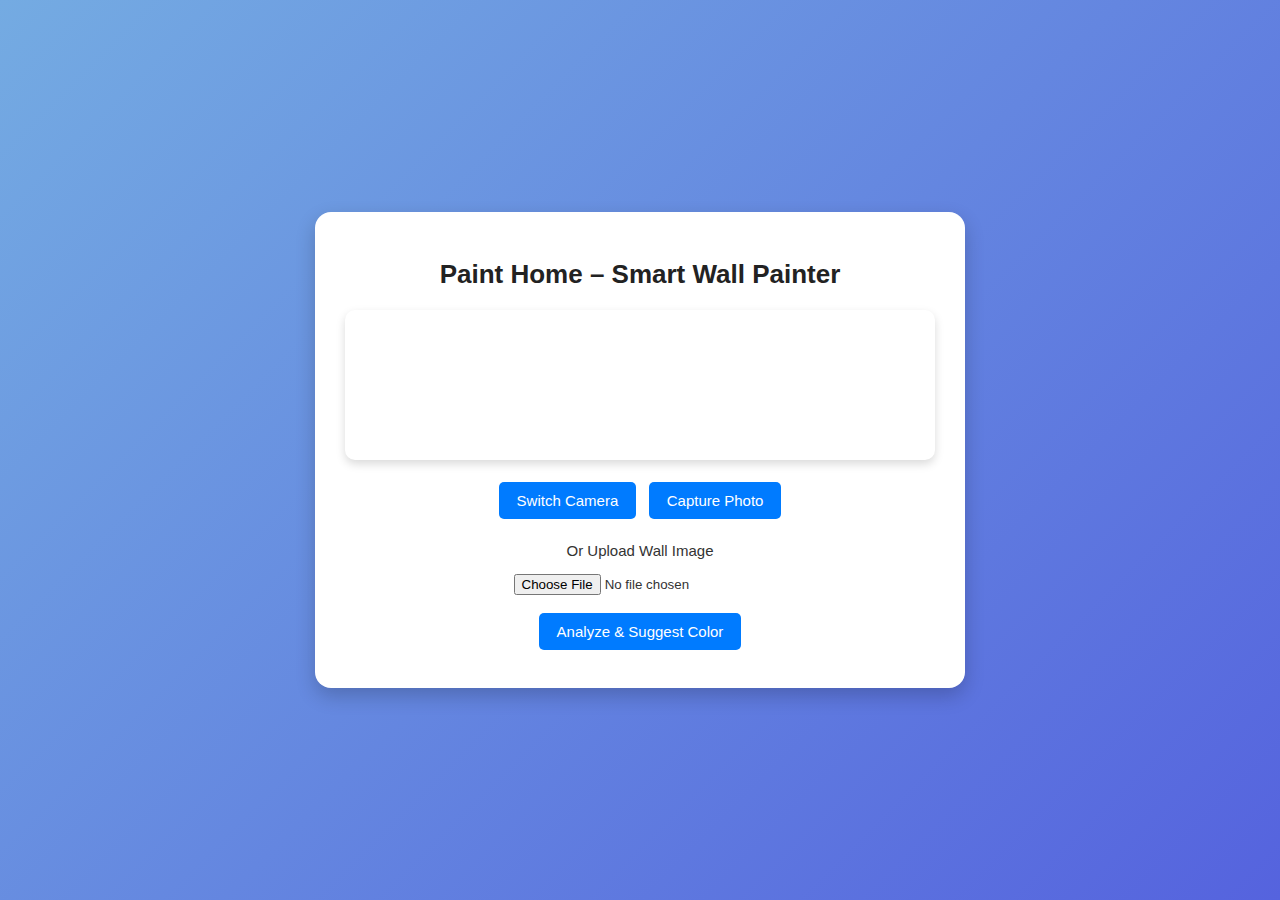
<file: templates/index.html>
<!DOCTYPE html>
<html lang="en">
<head>
  <meta charset="UTF-8" />
  <meta name="viewport" content="width=device-width, initial-scale=1.0"/>
  <title>Paint Home – Smart Wall Painter</title>
  <style>
    * { box-sizing: border-box; }
    body {
      font-family: 'Segoe UI', sans-serif;
      background: linear-gradient(135deg, #74ABE2, #5563DE);
      margin: 0;
      padding: 20px;
      display: flex;
      justify-content: center;
      align-items: center;
      min-height: 100vh;
      color: #333;
    }
    .container {
      background: #fff;
      padding: 30px;
      border-radius: 16px;
      box-shadow: 0 8px 20px rgba(0,0,0,0.2);
      width: 100%;
      max-width: 650px;
      text-align: center;
    }
    h1 {
      margin-bottom: 20px;
      font-size: 26px;
      color: #222;
    }
    video {
      width: 100%;
      max-width: 100%;
      border-radius: 10px;
      box-shadow: 0 4px 10px rgba(0,0,0,0.15);
    }
    input[type="file"] {
      display: block;
      margin: 15px auto 10px;
    }
    canvas {
      display: none;
    }
    button {
      background: #007bff;
      color: white;
      border: none;
      border-radius: 5px;
      padding: 10px 18px;
      font-size: 15px;
      margin: 8px 4px;
      cursor: pointer;
      transition: background 0.3s;
    }
    button:hover {
      background: #0056b3;
    }
    .btn-group {
      margin-top: 10px;
    }
    #preview {
      margin-top: 25px;
      width: 100%;
      border-radius: 12px;
      box-shadow: 0 6px 15px rgba(0,0,0,0.25);
    }
    .info {
      margin-top: 15px;
      font-size: 18px;
      font-weight: bold;
      color: #444;
    }
    label {
      font-weight: 500;
      font-size: 15px;
      display: block;
      margin-top: 15px;
    }
  </style>
</head>
<body>
  <div class="container">
    <h1>Paint Home – Smart Wall Painter</h1>

    <video id="video" autoplay playsinline></video>
    
    <div class="btn-group">
      <button id="toggleCamera">Switch Camera</button>
      <button id="capture">Capture Photo</button>
    </div>

    <label for="fileInput">Or Upload Wall Image</label>
    <input type="file" id="fileInput" accept="image/*">

    <button id="uploadImage">Analyze & Suggest Color</button>

    <canvas id="canvas"></canvas>

    <div id="output" style="display: none;">
      <img id="preview" alt="Preview" />
      <div class="info" id="colorInfo"></div>
    </div>
  </div>

  <script>
    const video = document.getElementById('video');
    const canvas = document.getElementById('canvas');
    const previewImg = document.getElementById('preview');
    const colorInfo = document.getElementById('colorInfo');
    const toggleCameraBtn = document.getElementById('toggleCamera');
    const captureBtn = document.getElementById('capture');
    const fileInput = document.getElementById('fileInput');
    const uploadImageBtn = document.getElementById('uploadImage');
    const outputDiv = document.getElementById('output');

    let currentStream = null;
    let facingMode = "environment";

    async function startCamera() {
      if (currentStream) {
        currentStream.getTracks().forEach(track => track.stop());
      }
      try {
        currentStream = await navigator.mediaDevices.getUserMedia({
          video: { facingMode: { exact: facingMode } },
          audio: false
        });
        video.srcObject = currentStream;
        video.style.transform = "none";
      } catch (err) {
        alert("Camera Error: " + err.message);
        console.error(err);
      }
    }

    toggleCameraBtn.addEventListener('click', () => {
      facingMode = (facingMode === "user") ? "environment" : "user";
      startCamera();
    });

    startCamera();

    captureBtn.addEventListener('click', () => {
      canvas.width = video.videoWidth;
      canvas.height = video.videoHeight;
      const context = canvas.getContext('2d');
      context.drawImage(video, 0, 0, canvas.width, canvas.height);
      previewImg.src = canvas.toDataURL("image/jpeg");
      outputDiv.style.display = "block";
    });

    fileInput.addEventListener('change', (event) => {
      const file = event.target.files[0];
      if (!file) return;
      const reader = new FileReader();
      reader.onload = (e) => {
        previewImg.src = e.target.result;
        outputDiv.style.display = "block";
      };
      reader.readAsDataURL(file);
    });

    uploadImageBtn.addEventListener('click', async () => {
      let blob;
      if (fileInput.files[0]) {
        blob = fileInput.files[0];
      } else if (previewImg.src) {
        const res = await fetch(previewImg.src);
        blob = await res.blob();
      } else {
        alert("Capture or upload an image first.");
        return;
      }

      const formData = new FormData();
      formData.append("image", blob, "wall.jpg");

      try {
        const response = await fetch("/upload", {
          method: "POST",
          body: formData
        });
        const data = await response.json();
        if (data.preview_url) {
          previewImg.src = data.preview_url;
          colorInfo.innerText = `Suggested Color: ${data.color_name} (${data.hex_code})`;
          outputDiv.style.display = "block";
        } else {
          alert("Upload failed: " + data.error);
        }
      } catch (err) {
        alert("Upload error: " + err.message);
        console.error(err);
      }
    });
  </script>
</body>
</html>
</file>
